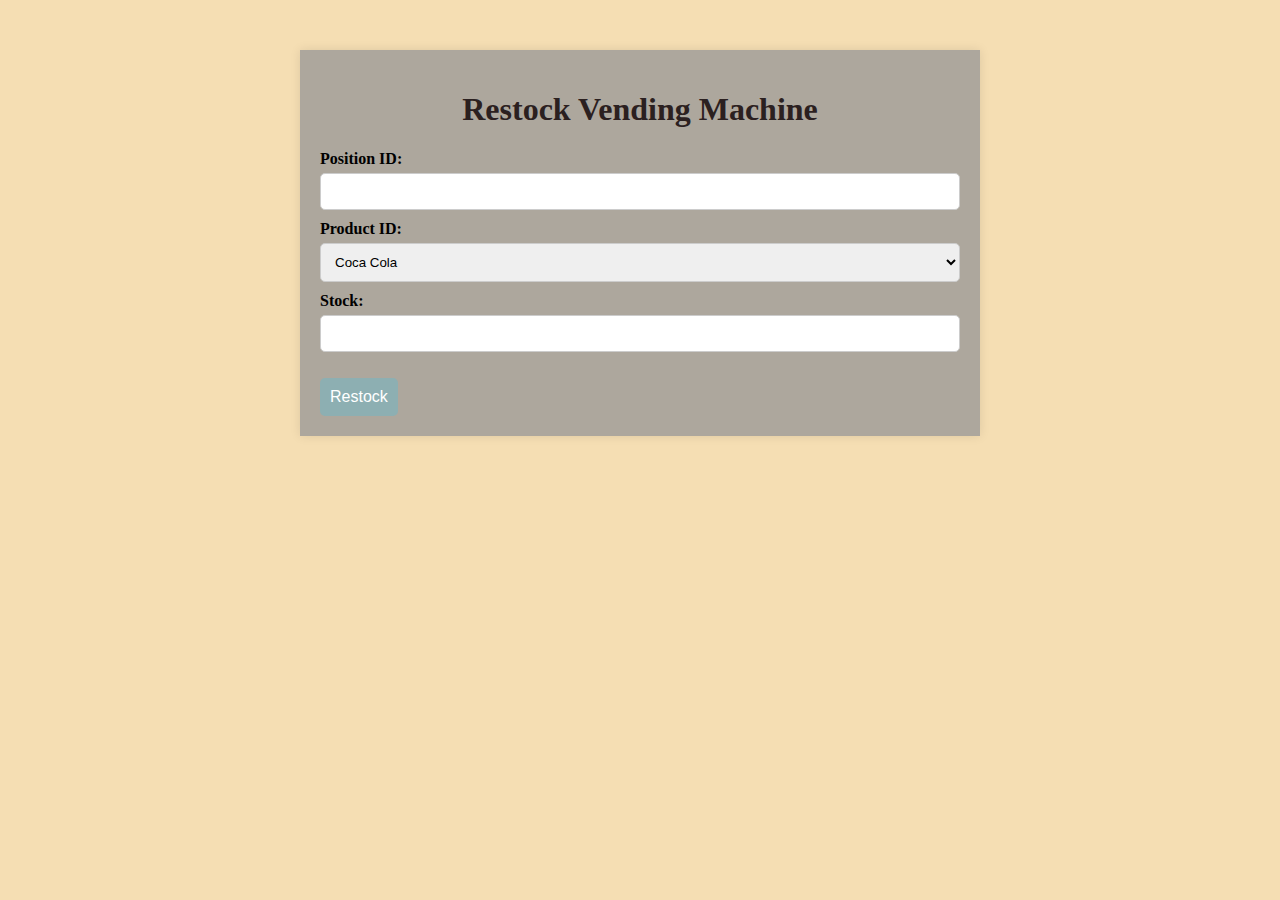
<file: HTML/Admin.html>
<html>
<head>
    <title>Vending Machine Admin</title>
    <style>
        body {
            font-family: Georgia, 'Times New Roman', Times, serif;
            background-color:wheat ;
            margin: 0;
            padding: 0;
        }
        .container {
            width: 50%;
            margin: auto;
            overflow:contain ;
            padding: 20px;
            background:rgb(173, 167, 157) ;
            box-shadow: 0 0 10px rgba(0, 0, 0, 0.1);
            margin-top: 50px;
        }
        h1 {
            text-align: center;
            color: #2b2020;
        }
        form {
            display: flex;
            flex-direction: column;
        }
        label {
            margin-bottom: 5px;
            font-weight: bold;
        }
        input, select {
            padding: 10px;
            margin-bottom: 10px;
            border: 1px solid #ccc;
            border-radius: 5px;
        }
        button {
            padding: 10px;
            border: none;
            border-radius: 5px;
            background: #8dafb2;
            color: white;
            font-size: 16px;
            cursor: pointer;
        }
        button:hover {
            background: #8dafb2;
        }
    </style>

<script src = "https://code.jquery.com/jquery-3.7.1.min.js"></script>
<script src = "../JScript/Admin.js"></script>
</head>
<body>
    <div class="container">
        <h1>Restock Vending Machine</h1>
        <form>
            <label for="posId">Position ID:</label>
            <input type="number" id="posId" name="posId">
            
            <label for="product">Product ID:</label>
            <select id="product" name="product" required>
                <option value="tin1">Coca Cola</option>
                <option value="tin2">Pepsi</option>
                <option value="tin3">Sprite</option>
                <option value="tin4">Fanta</option>
                <option value="tin5">Mountain Dew</option>
                <option value="tin6">Red Bull</option>
                <option value="tin7">Monster</option>
                <option value="bottel1">Tropicana</option>
                <option value="bottel2">Minute Maid</option>
                <option value="bottel3">Simply Orange</option>
                <option value="bottel4">Ocean Spray</option>
                <option value="bottel5">Welch's</option>
                <option value="snack1">Lay's</option>
                <option value="snack2">Doritos</option>
                <option value="snack3">Pringles</option>
                <option value="snack4">Cheetos</option>
                <option value="bar1">Snickers</option>
                <option value="bar2">Hershey's</option>
                <option value="bar3">Kit Kat</option>
                <option value="bar4">Twix</option>
            </select>
            
            <label for="stock">Stock:</label>
            <input type="number" id="stock" name="stock" required>
            
        </form>
        <button id = "rest"> Restock</button>
    </div>

</body>
</html>
</file>
